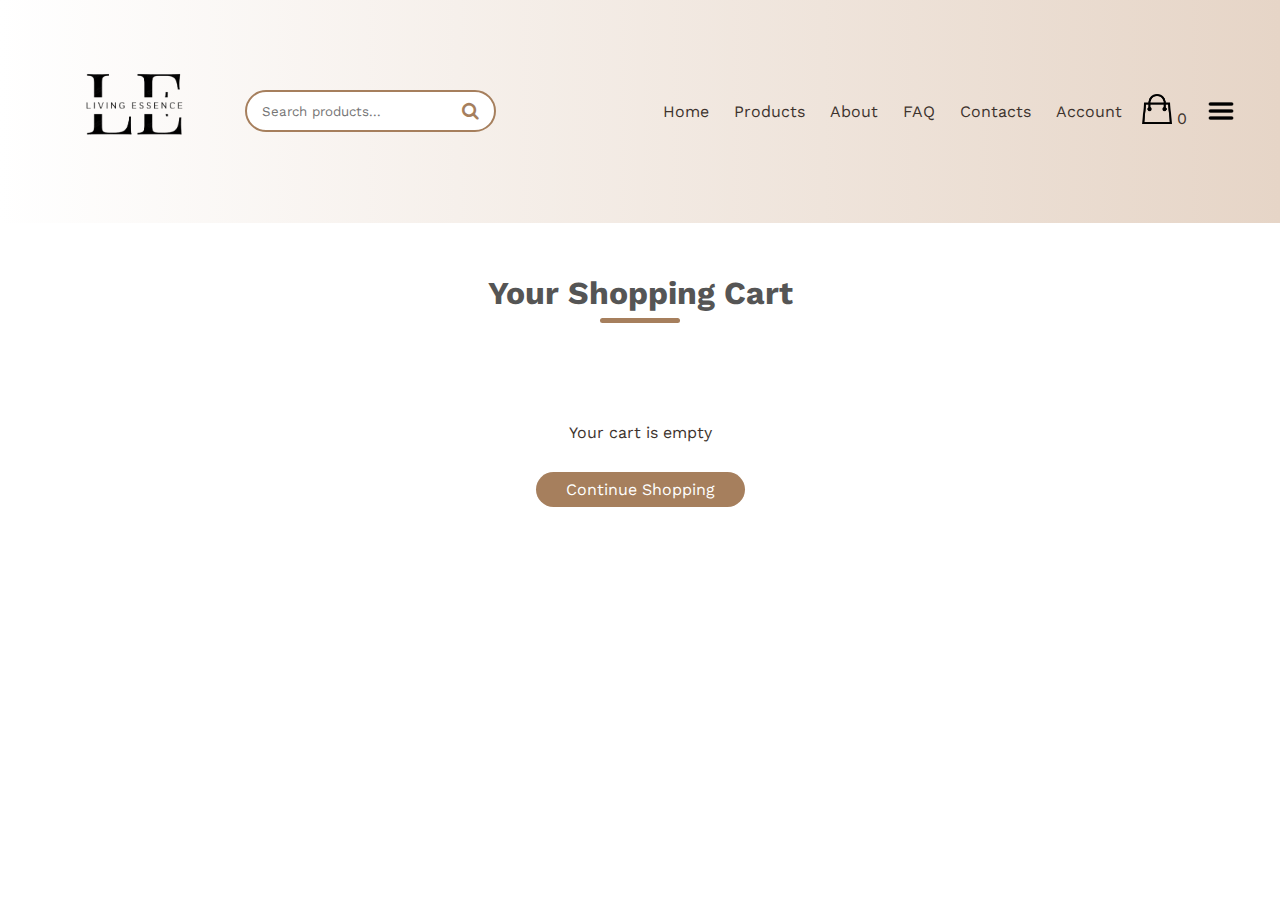
<file: cart.html>
<!DOCTYPE html>
<html lang="en">
<head>
    <meta charset="UTF-8">
    <title>Shopping Cart - Living Essence</title>
    <link rel="stylesheet" href="style.css">
    <link href="https://fonts.googleapis.com/css2?family=Poppins:ital,wght@0,100..900;1,100..900&family=Work+Sans:ital,wght@0,100..900;1,100..900&display=swap" rel="stylesheet">
    <link rel="stylesheet" href="https://stackpath.bootstrapcdn.com/font-awesome/4.7.0/css/font-awesome.min.css">
</head>
<body>
    <div class="header">
        <div class="container">
            <div class="navbar">
                <div class="logo">
                    <img src="Icons/Living Essence Icon.png" width="180px" alt="Living Essence Logo">
                </div>
                <div class="search-container">
                    <input type="text" placeholder="Search products...">
                    <button type="submit"><i class="fa fa-search"></i></button>
                </div>
                <nav>
                    <ul>
                        <li><a href="index.html">Home</a></li>
                        <li><a href="products.html">Products</a></li>
                        <li><a href="about.html">About</a></li>
                        <li><a href="faq.html">FAQ</a></li>
                        <li><a href="contacts.html">Contacts</a></li>
                        <li><a href="account.html">Account</a></li>
                    </ul>
                </nav>
                <div class="cart-container">
                    <a href="cart.html">
                        <img src="Icons/Shoppingcarticon.png" width="30px" height="30px" alt="Shopping Cart">
                        <span class="cart-count">0</span>
                    </a>
                </div>
                <img src="Icons/menu icon.png" class="menu-icon" onclick="toggleMenu()" alt="Menu">
            </div>
        </div>
    </div>

    <div class="cart-container" style="padding: 40px 0;">
        <div class="small-container">
            <h1 class="title">Your Shopping Cart</h1>
            <div id="cart-items">
                <!-- Cart items will be displayed here -->
            </div>
        </div>
    </div>

    <script src="js/cart.js"></script>
    <script>
        function displayCartItems() {
            const cartItems = JSON.parse(localStorage.getItem('cartItems') || '[]');
            const cartContainer = document.getElementById('cart-items');
            
            if (cartItems.length === 0) {
                cartContainer.innerHTML = `
                    <div style="text-align: center; padding: 20px;">
                        <p>Your cart is empty</p>
                        <a href="products.html" class="btn">Continue Shopping</a>
                    </div>`;
                return;
            }

            const itemsHTML = cartItems.map(item => `
                <div class="cart-item" style="display: flex; align-items: center; padding: 20px; margin-bottom: 20px; background: #fff; border-radius: 8px; box-shadow: 0 2px 5px rgba(0,0,0,0.1);">
                    <img src="${item.images[0]}" alt="${item.name}" style="width: 100px; height: 100px; object-fit: cover; border-radius: 4px; margin-right: 20px;">
                    <div style="flex-grow: 1;">
                        <h3>${item.name}</h3>
                        <p>${item.desc}</p>
                        <p><strong>Price:</strong> ${item.price}</p>
                        <p><strong>Order Status:</strong> <span style="color: #565449;">${item.status}</span></p>
                        <p><strong>Order ID:</strong> ${item.orderId}</p>
                        <p><strong>Date Added:</strong> ${item.dateAdded}</p>
                    </div>
                    <button onclick="removeItem(${item.orderId})" class="btn" style="background: #ff4444;">Remove</button>
                </div>
            `).join('');

            cartContainer.innerHTML = itemsHTML + `
                <div style="text-align: right; margin-top: 20px;">
                    <button onclick="clearCart()" class="btn" style="background: #ff4444; margin-right: 10px;">Clear Cart</button>
                    <a href="checkout.html" class="btn">Proceed to Checkout</a>
                </div>
            `;
        }

        function removeItem(orderId) {
            let cartItems = JSON.parse(localStorage.getItem('cartItems') || '[]');
            cartItems = cartItems.filter(item => item.orderId !== orderId);
            localStorage.setItem('cartItems', JSON.stringify(cartItems));
            displayCartItems();
        }

        function clearCart() {
            localStorage.setItem('cartItems', '[]');
            displayCartItems();
        }

        // Initialize cart display on page load
        document.addEventListener('DOMContentLoaded', displayCartItems);
    </script>
</body>
</html>
</file>
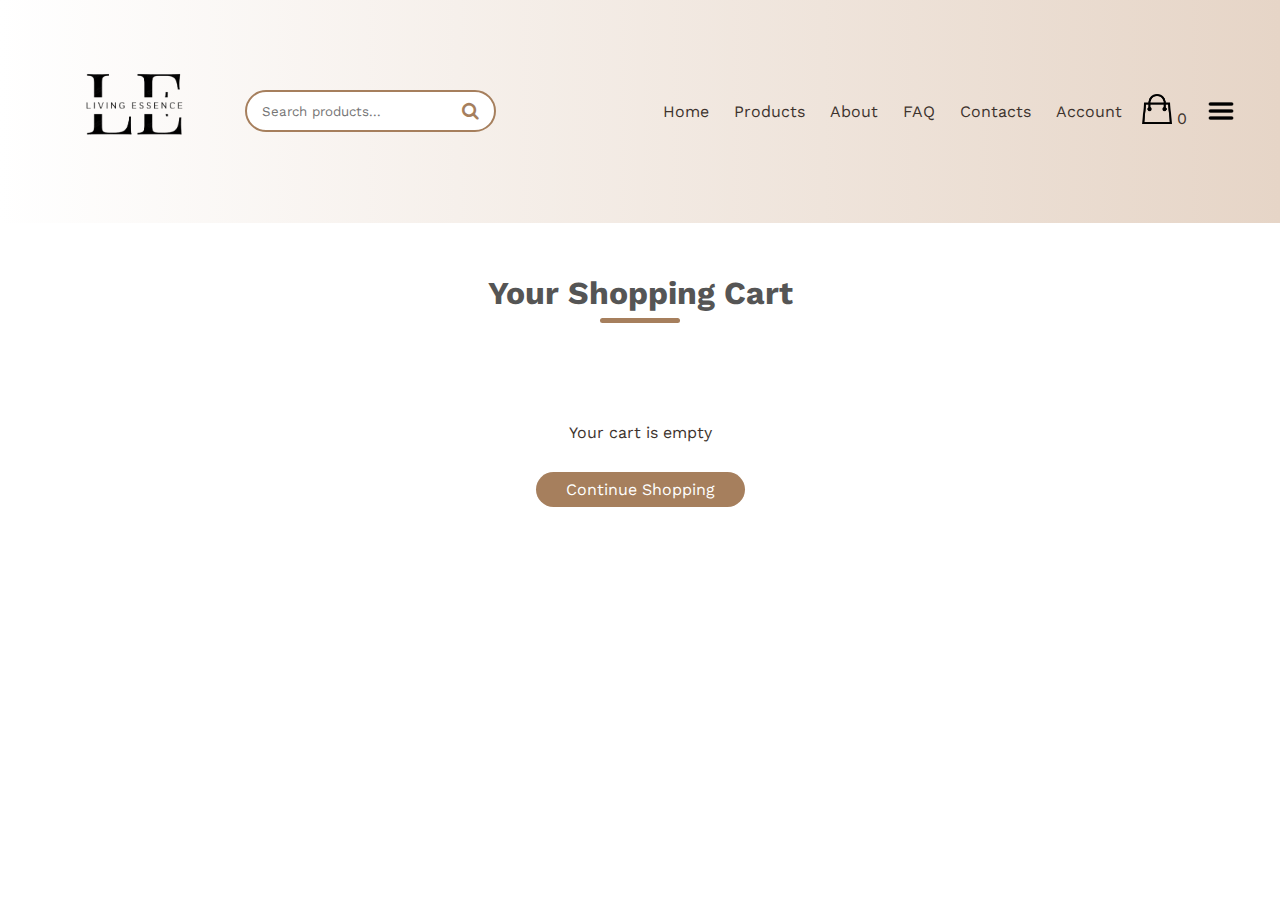
<file: checkout.html>
<!DOCTYPE html>
<html lang="en">
<head>
    <meta charset="UTF-8">
    <title>Checkout - Living Essence</title>
    <link rel="stylesheet" href="style.css">
    <link href="https://fonts.googleapis.com/css2?family=Poppins:ital,wght@0,100..900;1,100..900&family=Work+Sans:ital,wght@0,100..900;1,100..900&display=swap" rel="stylesheet">
    <link rel="stylesheet" href="https://stackpath.bootstrapcdn.com/font-awesome/4.7.0/css/font-awesome.min.css">
</head>
<body>
    <div class="header">
        <div class="container">
            <div class="navbar">
                <div class="logo">
                    <img src="Icons/Living Essence Icon.png" width="180px" alt="Living Essence Logo">
                </div>
                <nav>
                    <ul>
                        <li><a href="index.html">Home</a></li>
                        <li><a href="products.html">Products</a></li>
                        <li><a href="about.html">About</a></li>
                        <li><a href="faq.html">FAQ</a></li>
                        <li><a href="contacts.html">Contacts</a></li>
                        <li><a href="account.html">Account</a></li>
                    </ul>
                </nav>
            </div>
        </div>
    </div>

    <div class="checkout-container" style="padding: 40px 0;">
        <div class="small-container">
            <h1 class="title">Checkout</h1>
            
            <div class="checkout-wrapper" style="display: flex; gap: 30px; margin-top: 30px;">
                <div class="checkout-form" style="flex: 2;">
                    <form id="checkoutForm" onsubmit="processOrder(event)">
                        <h2>Shipping Information</h2>
                        <div class="form-group">
                            <label>Full Name</label>
                            <input type="text" required>
                        </div>
                        <div class="form-group">
                            <label>Email</label>
                            <input type="email" required>
                        </div>
                        <div class="form-group">
                            <label>Phone</label>
                            <input type="tel" required>
                        </div>
                        <div class="form-group">
                            <label>Address</label>
                            <textarea required rows="3"></textarea>
                        </div>
                        <div class="form-group">
                            <label>City</label>
                            <input type="text" required>
                        </div>
                        <div class="form-group">
                            <label>Postal Code</label>
                            <input type="text" required>
                        </div>

                        <h2>Payment Method</h2>
                        <div class="payment-methods">
                            <label class="payment-option">
                                <input type="radio" name="payment" value="gcash" required>
                                <span>GCash</span>
                            </label>
                            <label class="payment-option">
                                <input type="radio" name="payment" value="cod">
                                <span>Cash on Delivery</span>
                            </label>
                            <label class="payment-option">
                                <input type="radio" name="payment" value="card">
                                <span>Credit/Debit Card</span>
                            </label>
                        </div>

                        <button type="submit" class="btn" style="width: 100%; margin-top: 20px;">Place Order</button>
                    </form>
                </div>

                <div class="order-summary" style="flex: 1;">
                    <div class="summary-card" style="background: #fff; padding: 20px; border-radius: 8px; box-shadow: 0 2px 5px rgba(0,0,0,0.1);">
                        <h2>Order Summary</h2>
                        <div id="order-items"></div>
                        <hr style="margin: 20px 0;">
                        <div class="total-section">
                            <div class="total-row">
                                <span>Subtotal:</span>
                                <span id="subtotal">₱0.00</span>
                            </div>
                            <div class="total-row">
                                <span>Shipping:</span>
                                <span>₱150.00</span>
                            </div>
                            <div class="total-row" style="font-weight: bold; font-size: 1.2em;">
                                <span>Total:</span>
                                <span id="total">₱0.00</span>
                            </div>
                        </div>
                    </div>
                </div>
            </div>
        </div>
    </div>

    <!-- Add success modal -->
    <div id="success-modal" class="success-modal" style="display: none;">
        <div class="success-content">
            <div class="success-checkmark">
                <div class="check-icon">
                    <span class="icon-line line-tip"></span>
                    <span class="icon-line line-long"></span>
                    <div class="icon-circle"></div>
                    <div class="icon-fix"></div>
                </div>
            </div>
            <h2>Order Placed Successfully!</h2>
            <p>Thank you for shopping with Living Essence</p>
            <div class="redirect-message">Redirecting to home page...</div>
        </div>
    </div>

    <script src="js/cart.js"></script>
    <script>
        function displayOrderSummary() {
            const cartItems = JSON.parse(localStorage.getItem('cartItems') || '[]');
            const orderItemsContainer = document.getElementById('order-items');
            
            if (cartItems.length === 0) {
                window.location.href = 'cart.html';
                return;
            }

            let subtotal = 0;
            const itemsHTML = cartItems.map(item => {
                const price = parseFloat(item.price.replace('₱', '').replace(',', ''));
                subtotal += price;
                return `
                    <div class="order-item" style="display: flex; justify-content: space-between; margin-bottom: 15px;">
                        <div style="display: flex; gap: 10px;">
                            <img src="${item.images[0]}" alt="${item.name}" style="width: 50px; height: 50px; object-fit: cover; border-radius: 4px;">
                            <div>
                                <h4 style="margin: 0;">${item.name}</h4>
                                <p style="margin: 5px 0; color: #666;">${item.status}</p>
                            </div>
                        </div>
                        <div>${item.price}</div>
                    </div>
                `;
            }).join('');

            orderItemsContainer.innerHTML = itemsHTML;
            document.getElementById('subtotal').textContent = `₱${subtotal.toLocaleString()}.00`;
            document.getElementById('total').textContent = `₱${(subtotal + 150).toLocaleString()}.00`;
        }

        function processOrder(event) {
            event.preventDefault();
            
            // Clear cart after order
            localStorage.setItem('cartItems', '[]');
            
            // Show success modal with animation
            const modal = document.getElementById('success-modal');
            modal.style.display = 'flex';
            
            // Redirect after animation completes
            setTimeout(() => {
                window.location.href = 'index.html';
            }, 3000);
        }

        // Initialize order summary on page load
        document.addEventListener('DOMContentLoaded', displayOrderSummary);
    </script>
</body>
</html>
</file>
<file: style.css>
:root {
    --primary: #A67F5D;      /* Warm taupe */
    --primary-dark: #8B6B4D; /* Deep taupe */
    --primary-light: #D4C4B7; /* Light taupe */
    --accent: #E6D5C7;       /* Soft beige */
    --text-dark: #2C2520;    /* Dark brown */
    --background: #FAF7F5;   /* Off-white */
    --neutral: #E8E2DC;      /* Light beige */
    --white: #FFFFFF;
    --text: #3D332D;         /* Warm gray */
}

*{
    margin: 0;
    padding: 0;
    box-sizing: border-box;
    
}
body{
    font-family: "Work Sans", sans-serif;
    color: var(--text);
}
.navbar {
    display: flex;
    align-items: center;
    padding: 20px;
}
nav{
    flex: 1;
    text-align: right;
}
nav ul{
    display: inline-block;
    list-style-type: none;

}
nav ul li{
    display: inline-block;
    margin-right: 20px;
}
nav ul li a {
    position: relative;
    transition: color 0.3s ease;
}

nav ul li a:hover {
    color: var(--primary);
}

nav ul li a:after {
    content: '';
    position: absolute;
    width: 0;
    height: 2px;
    background: var(--primary);
    left: 0;
    bottom: -5px;
    transition: width 0.3s ease;
}

nav ul li a:hover:after {
    width: 100%;
}

nav ul li a.active {
    color: var(--primary);
}

nav ul li a.active:after {
    width: 100%;
}
a{
    text-decoration: none;
    color: var(--text);
}
p{
    color: var(--text);
}
.container{
    max-width: 1300px;
    margin: auto;
    padding-left: 25px;
    padding-right: 25px;
}
.row{
    display: flex;
    align-items: center;
    flex-wrap: wrap;
    justify-content: space-around;
}
.col-2{
    flex-basis: 50%;
    min-width: 300px;
}
.col-2 img{
    width: 100%;
    height: 100%;
    padding: 0;
    margin: 0;
    object-fit: cover;
    display: block;
}
.col-2 h1{
    font-size: 50px;
    line-height: 60px;
    margin: 25px 0;
}
.btn{
    display: inline-block;
    background: var(--primary);
    color: #fff;
    padding: 8px 30px;
    margin: 30px 0;
    border-radius: 30px;
}

.btn:hover{
    background: var(--primary-dark);
}

.header{
    background: linear-gradient(to right, var(--white), var(--accent));
}

.header .row{
    margin-top: 70px;
}
.categories{
    margin: 70px 0;
}
.col-3{
    flex-basis: 30%;
    min-width: 250px;
    margin-bottom: 30px;
}
.col-3 img{
    width: 100%;
}
.small-container{
    max-width: 1080px;
    margin: auto;
    padding-left: 25px;
    padding-right: 25px;
}
.col-4{
    flex-basis: 25%;
    padding: 10px;
    min-width: 200px;
    margin-bottom: 50px;
    transform: 0.5s;
}
.col-4 img{
    width: 100%;
}
.title{
    text-align: center;
    margin: 0 auto 80px;
    position: relative;
    line-height: 60px;
    color: #555;
}
.title::after{
    content: '';
    background: var(--primary);
    width: 80px;
    height: 5px;
    border-radius: 5px;
    position: absolute;
    bottom: 0;
    left: 50%;
    transform: translateX(-50%);
}
h4{
    color: var(--text);
    font-weight: normal;
}
.col-4 p{
    font-size: 14px;
}
.rating .fa{
    color: var(--primary);  /* Changed from red */
}
.col-4:hover{
    transform: translateY(-5px);
}
.offer{
    background: radial-gradient(#fff, var(--primary-light));
    margin-top: 80px;
    padding: 30px 0;
}
.col-2 .offer-img{
    padding: 50px;
}
small{
    color: var(--text);
}
/*-----Testimonial-----*/
.testimonial{
    padding-top: 100px;
}
.testimonial .col-3{
    text-align: center;
    padding: 40px 20px;
    box-shadow: 0 0 20px 0px rgba(0,0,0,0.1);
    cursor: pointer;
    transition: transform 0.5s;
}
.testimonial .col-3:hover{
    transform: translateY(-10px);
}
.fa.fa-quote-left{
    font-size: 34px;
    color: #ff523b;
}
.col-3 p{
    font-size: 12px;
    margin: 12px 0;
    color: #777;
}
.testimonial .col-3 h3{
    font-weight: 600;
    color: #555;
    font-size: 16px;
}

/*-----Brands-----*/
.brands{
    margin: 100px auto;
}
.col-5{
    width: 160px;
}
.col-5 img{
    width: 100%;
    cursor: pointer;
    filter: grayscale(100%);
}
.col-5 img:hover{
    filter: grayscale(0%);
}

/*-----Footer-----*/
.footer{
    background-color: var(--text-dark);
    color: #8a8a8a;
    font-size: 14px;
    padding: 60px 0 20px;    
}
.footer p{
    color: #8a8a8a;
}
.footer h3{
    color: #fff;
    margin-bottom: 20px;
}
.footer-col-1, .footer-col-2, .footer-col-3, .footer-col-4{
    min-width: 250px;
    margin-bottom: 20px;
}
.footer-col-1{
    flex-basis: 30%;
}
.footer-col-2{
    flex: 1;
    text-align: center;
}
.footer-col-2 img{
    width: 120px; /* Increased from 60px */
    margin-bottom: 20px;
    filter: brightness(0) invert(1); /* Optional: ensures good visibility if logo is dark */
}
.footer-col-3, .footer-col-4{
    flex-basis: 12%;
    text-align: center;
}
ul{
    list-style-type: none;
}
.app-logo{
    margin-top: 20px;
}
.app-logo img{
    width: 140px;
}
.footer hr{
    border: none;
    background: #b5b5b5;
    height: 1px;
    margin: 20px 0;
}
.copyright{
    text-align: center;
}
.menu-icon{
    width: 28px;
    margin-left: 20px;
}

/* Section Containers */
.section-container {
    padding: 60px 0;
    background: #fff;
}

/* Category Cards */
.category-card {
    flex-basis: calc(33.333% - 30px);
    margin: 15px;
    text-align: center;
    background: #fff;
    border-radius: 15px;
    overflow: hidden;
    box-shadow: 0 5px 15px rgba(0,0,0,0.1);
    transition: all 0.3s ease;
}

.category-card:hover {
    transform: translateY(-10px);
    box-shadow: 0 8px 20px rgba(0,0,0,0.2);
}

.category-image {
    width: 100%;
    height: 200px;
    overflow: hidden;
}

.category-image img {
    width: 100%;
    height: 100%;
    object-fit: cover;
    transition: transform 0.5s ease;
}

.category-card:hover .category-image img {
    transform: scale(1.1);
}

.category-content {
    padding: 20px;
}

.category-content h3 {
    font-size: 24px;
    margin-bottom: 10px;
    color: #ffffff;
}

.category-content p {
    color: #ffffff;
    line-height: 1.6;
    margin-bottom: 15px;
}

.category-link {
    display: inline-block;
    padding: 10px 20px;
    background: var(--primary);
    color: var(--white);
    border-radius: 25px;
    text-decoration: none;
    transition: background 0.3s ease;
}

.category-link:hover {
    background: var(--primary-dark);
}

/* Update media query for responsive layout */
@media only screen and (max-width: 800px) {
    .category-card {
        flex-basis: calc(50% - 30px);
    }
}

@media only screen and (max-width: 500px) {
    .category-card {
        flex-basis: 100%;
    }
}

/* About Section */
.about-content {
    text-align: center;
    max-width: 800px;
    margin: 0 auto;
}

.mission-vision {
    margin-top: 40px;
}

.mission-vision h3 {
    color: var(--text);
    margin: 20px 0 10px;
}

/* Contact Section */
.contact-info {
    display: flex;
    justify-content: space-between;
    flex-wrap: wrap;
    gap: 30px;
}

.contact-details, .contact-form {
    flex-basis: 45%;
}

.contact-details p {
    margin: 15px 0;
}

.contact-details i {
    margin-right: 10px;
    color: var(--primary);
}

.contact-form input,
.contact-form textarea {
    width: 100%;
    padding: 12px;
    margin-bottom: 15px;
    border: 1px solid #ddd;
    border-radius: 5px;
}

.contact-form textarea {
    height: 150px;
    resize: none;
}

/* Account Section */
.account-container {
    display: flex;
    justify-content: space-between;
    flex-wrap: wrap;
    gap: 30px;
}

.login-section,
.register-section {
    flex-basis: 45%;
    padding: 30px;
    background: #fff;
    border-radius: 10px;
    box-shadow: 0 0 20px rgba(0,0,0,0.1);
}

.login-section h3,
.register-section h3 {
    margin-bottom: 20px;
    color: var(--text);
}

.login-section input,
.register-section input {
    width: 100%;
    padding: 12px;
    margin-bottom: 15px;
    border: 1px solid #ddd;
    border-radius: 5px;
}

/* Products Page Specific Styles */
.products-header {
    background: linear-gradient(rgba(0,0,0,0.4), rgba(0,0,0,0.4)), url('path-to-header-image.jpg');
    background-size: cover;
    background-position: center;
    height: 300px;
    display: flex;
    align-items: center;
    justify-content: center;
    color: #fff;
    margin-bottom: 60px;
}

.products-header h1 {
    font-size: 48px;
    text-shadow: 2px 2px 8px rgba(0,0,0,0.3);
}

/* Products Grid Layout */
.collection-grid {
    display: grid;
    grid-template-columns: repeat(auto-fill, minmax(280px, 1fr));
    gap: 30px;
    padding: 20px 0;
}

.product-card {
    background: var(--white);
    border-radius: 8px;
    box-shadow: 0 4px 15px rgba(166, 127, 93, 0.1); /* Using primary color */
    padding: 20px;
    display: flex;
    flex-direction: column;
    height: 100%;
    gap: 15px; /* Consistent spacing between elements */
}

.product-card img {
    width: 100%;
    height: 250px;
    object-fit: cover;
    border-radius: 6px;
    margin: 0; /* Remove margin, using gap instead */
}

.product-card h4 {
    font-size: 18px;
    color: #333;
    margin: 0;
    line-height: 1.4;
    flex-shrink: 0; /* Prevent title from shrinking */
}

.product-card .price {
    font-size: 16px;
    color: var(--primary);
    font-weight: 600;
    margin: 0;
    flex-shrink: 0;
}

.product-card .description {
    font-size: 14px;
    color: #666;
    margin: 0;
    line-height: 1.5;
    flex-grow: 1; /* Allow description to fill space */
    min-height: 42px; /* Maintain minimum height for consistency */
}

.product-card .add-to-cart {
    width: 100%;
    padding: 12px;
    background: var(--primary);
    color: #fff;
    border: none;
    border-radius: 6px;
    font-size: 15px;
    cursor: pointer;
    transition: background 0.3s ease;
    margin: 0; /* Remove margin, using gap instead */
    flex-shrink: 0;
}

.product-card .add-to-cart:hover {
    background: var(--primary-dark);
}

.collection-grid {
    display: grid;
    grid-template-columns: repeat(auto-fill, minmax(250px, 1fr));
    gap: 25px;
    padding: 20px 0;
}

/* Responsive Design Updates */
@media (max-width: 992px) {
    .product-card {
        flex: 0 0 calc(50% - 15px);
    }
    .collection-grid {
        gap: 20px;
    }
}

@media (max-width: 576px) {
    .product-card {
        flex: 0 0 100%;
    }
    .collection-grid {
        gap: 15px;
    }
}

/* Responsive Design Updates */
@media only screen and (max-width: 1024px) {
    .products-grid {
        grid-template-columns: repeat(2, 1fr);
    }
}

@media only screen and (max-width: 768px) {
    .category-card {
        flex-basis: calc(50% - 30px);
    }
    
    .products-header h1 {
        font-size: 36px;
    }
}

@media only screen and (max-width: 480px) {
    .category-card {
        flex-basis: 100%;
    }
    
    .products-grid {
        grid-template-columns: 1fr;
    }
    
    .products-header h1 {
        font-size: 28px;
    }
}

/* Responsive Styles */
@media only screen and (max-width: 800px) {
    .contact-details,
    .contact-form,
    .login-section,
    .register-section {
        flex-basis: 100%;
    }
    
    .category-card {
        flex-basis: calc(50% - 30px);
    }
}

@media only screen and (max-width: 500px) {
    .category-card {
        flex-basis: 100%;
    }
}

@media only screen and (max-width: 800px){
    
    .nav ul{
        position: absolute;
        top: 70px;
        left: 0;
        background: #333;
        width: 100%;
    }
    .nav ul li{
        display: block;
        margin-right: 50px;
        margin-top: 10px;
        margin-bottom: 10px;
    }

}

/* Contact Page Styles */
.contact-hero {
    background: linear-gradient(rgba(166, 127, 93, 0.8), rgba(44, 37, 32, 0.9)), var(--neutral);
    padding: 80px 0;
    text-align: center;
    position: relative;
    overflow: hidden;
    margin-bottom: 60px;
    box-shadow: 0 4px 15px rgba(0,0,0,0.1);
}

.contact-hero::before {
    content: '';
    position: absolute;
    top: 0;
    left: 0;
    right: 0;
    bottom: 0;
    background: url('https://i.pinimg.com/736x/94/61/07/9461073f35b3f841a3952e30eb4b86a6.jpg') center/cover;
    z-index: -1;
    filter: grayscale(20%);
}

.contact-hero h1 {
    color: var(--white);
    font-size: 2.8rem;
    margin-bottom: 15px;
    font-weight: 600;
    text-shadow: 2px 2px 4px rgba(0,0,0,0.2);
    animation: fadeInDown 0.8s ease-out;
}

.contact-hero p {
    color: var(--accent);
    font-size: 1.2rem;
    max-width: 600px;
    margin: 0 auto;
    line-height: 1.6;
    animation: fadeInUp 0.8s ease-out;
}

@keyframes fadeInDown {
    from {
        opacity: 0;
        transform: translateY(-20px);
    }
    to {
        opacity: 1;
        transform: translateY(0);
    }
}

@keyframes fadeInUp {
    from {
        opacity: 0;
        transform: translateY(20px);
    }
    to {
        opacity: 1;
        transform: translateY(0);
    }
}

/* Account Page Styles */
.account-hero {
    background: linear-gradient(rgba(166, 127, 93, 0.8), rgba(44, 37, 32, 0.9)), var(--neutral);
    padding: 80px 0;
    text-align: center;
    position: relative;
    overflow: hidden;
    margin-bottom: 60px;
    box-shadow: 0 4px 15px rgba(0,0,0,0.1);
}

.account-hero::before {
    content: '';
    position: absolute;
    top: 0;
    left: 0;
    right: 0;
    bottom: 0;
    background: url('https://i.pinimg.com/736x/94/61/07/9461073f35b3f841a3952e30eb4b86a6.jpg') center/cover;
    z-index: -1;
    filter: grayscale(20%);
}

.account-hero h1 {
    color: var(--white);
    font-size: 2.8rem;
    margin-bottom: 15px;
    font-weight: 600;
    text-shadow: 2px 2px 4px rgba(0,0,0,0.2);
    animation: fadeInDown 0.8s ease-out;
}

.account-hero p {
    color: var(--accent);
    font-size: 1.2rem;
    max-width: 600px;
    margin: 0 auto;
    line-height: 1.6;
    animation: fadeInUp 0.8s ease-out;
}

@keyframes fadeInDown {
    from {
        opacity: 0;
        transform: translateY(-20px);
    }
    to {
        opacity: 1;
        transform: translateY(0);
    }
}

@keyframes fadeInUp {
    from {
        opacity: 0;
        transform: translateY(20px);
    }
    to {
        opacity: 1;
        transform: translateY(0);
    }
}

.auth-tabs {
    display: flex;
    justify-content: center;
    margin-bottom: 40px;
}

.tab-btn {
    padding: 15px 30px;
    font-size: 18px;
    border: none;
    background: none;
    cursor: pointer;
    color: #666;
    border-bottom: 2px solid transparent;
}

.tab-btn.active {
    color: var(--primary);
    border-bottom-color: var(--primary);
}

.auth-content {
    display: none;
    max-width: 500px;
    margin: 0 auto;
}

.auth-content.active {
    display: block;
}

.form-group {
    margin-bottom: 20px;
}

.form-group label {
    display: block;
    margin-bottom: 5px;
    color: #333;
}

.form-options {
    display: flex;
    justify-content: space-between;
    align-items: center;
    margin: 20px 0;
}

.social-login {
    text-align: center;
    margin-top: 30px;
}

.social-buttons {
    display: flex;
    gap: 15px;
    margin-top: 15px;
}

.social-buttons button {
    flex: 1;
    padding: 12px;
    border: none;
    border-radius: 5px;
    cursor: pointer;
    display: flex;
    align-items: center;
    justify-content: center;
    gap: 10px;
}

.google-btn {
    background: #fff;
    border: 1px solid #ddd;
}

.facebook-btn {
    background: #1877f2;
    color: #fff;
}

/* Responsive Styles */
@media only screen and (max-width: 768px) {
    .contact-info {
        grid-template-columns: 1fr;
    }
    
    .social-buttons {
        flex-direction: column;
    }
}

/* About Page Styles */
.about-hero {
    background: linear-gradient(rgba(0,0,0,0.6), rgba(0,0,0,0.6)), url('path-to-hero-image.jpg');
    background-size: cover;
    background-position: center;
    color: #fff;
    text-align: center;
    padding: 120px 0;
    margin-bottom: 60px;
}

.about-hero h1 {
    font-size: 48px;
    margin-bottom: 20px;
}

.company-overview {
    margin-bottom: 80px;
}

.about-content {
    display: grid;
    grid-template-columns: 1fr 1fr;
    gap: 40px;
    align-items: center;
}

.stats-container {
    display: grid;
    grid-template-columns: repeat(3, 1fr);
    gap: 20px;
    margin-top: 40px;
    text-align: center;
}

.stat-item h3 {
    font-size: 36px;
    color: var(--primary);
    margin-bottom: 10px;
}

.values-grid {
    display: grid;
    grid-template-columns: repeat(4, 1fr);
    gap: 30px;
    margin: 40px 0;
}

.value-card {
    text-align: center;
    padding: 30px;
    background: #fff;
    border-radius: 10px;
    box-shadow: 0 5px 15px rgba(0,0,0,0.1);
    transition: transform 0.3s ease;
}

.value-card:hover {
    transform: translateY(-10px);
}

.value-card i {
    font-size: 40px;
    color: var(--primary);
    margin-bottom: 20px;
}

.timeline {
    position: relative;
    max-width: 800px;
    margin: 40px auto;
}

.timeline-item {
    padding: 20px;
    margin: 20px 0;
    position: relative;
    border-left: 2px solid var(--primary);
    margin-left: 100px;
}

.timeline-item .year {
    position: absolute;
    left: -100px;
    font-weight: bold;
    color: var(--primary);
}

/* Responsive Styles */
@media only screen and (max-width: 768px) {
    .about-content {
        grid-template-columns: 1fr;
    }
    
    .values-grid {
        grid-template-columns: repeat(2, 1fr);
    }
    
    .stats-container {
        grid-template-columns: 1fr;
    }
}

/* Collection Details Styles */
.collection-details {
    display: none;
    margin-top: 40px;
    padding: 30px;
    background: #fff;
    border-radius: 15px;
    box-shadow: 0 5px 15px rgba(0,0,0,0.1);
    width: 100%;
}

/* Collection Grid Layout */
.collection-grid {
    display: flex;
    flex-wrap: wrap;
    justify-content: flex-start;
    gap: 30px;
    padding: 40px 0;
    max-width: 1200px;
    margin: 0 auto;
    align-items: stretch;
}

.product-card {
    flex: 0 0 calc(33.333% - 20px);
    box-sizing: border-box;
    margin-bottom: 30px;
    background: #fff;
    border-radius: 10px;
    padding: 20px;
    box-shadow: 0 3px 10px rgba(0,0,0,0.1);
    display: flex;
    flex-direction: column;
    align-items: center;
    justify-content: flex-start;
    min-width: 0;
    min-height: 420px;
    height: 100%;
}

.product-card img {
    width: 100%;
    height: 220px;
    object-fit: cover;
    border-radius: 8px;
    margin-bottom: 15px;
}

.product-card h4 {
    margin: 10px 0 5px 0;
    font-size: 18px;
}

.product-card .price {
    font-size: 20px;
    font-weight: 600;
    color: var(--primary);
    margin: 10px 0 5px 0;
}

.product-card .description {
    font-size: 14px;
    color: #666;
    margin-bottom: 15px;
    flex-grow: 1;
    text-align: center;
}

.add-to-cart {
    width: 100%;
    padding: 12px 0;
    background: var(--primary);
    color: var(--white);
    border: none;
    border-radius: 25px;
    cursor: pointer;
    transition: background 0.3s ease;
    margin-top: auto;
}

.add-to-cart:hover {
    background: var(--primary-dark);
}

/* Responsive adjustments */
@media (max-width: 992px) {
    .product-card {
        flex: 0 0 calc(50% - 15px);
    }
    .collection-grid {
        gap: 20px;
    }
}

@media (max-width: 576px) {
    .product-card {
        flex: 0 0 100%;
    }
    .collection-grid {
        gap: 15px;
    }
}

/* Product Categories Grid (restore old flex style for .products-grid and .category-card) */
.products-grid {
    display: flex;
    flex-wrap: wrap;
    justify-content: space-between;
    gap: 0;
    padding: 40px 0;
}

.category-card {
    flex-basis: 30%;
    background: #fff;
    border-radius: 10px;
    padding: 20px;
    margin-bottom: 30px;
    margin-left: 0;
    margin-right: 0;
    box-shadow: 0 0 20px rgba(0,0,0,0.1);
    transition: transform 0.3s;
    text-align: center;
    display: flex;
    flex-direction: column;
    align-items: center;
}

@media only screen and (max-width: 800px) {
    .products-grid {
        flex-direction: column;
        gap: 0;
    }
    .category-card {
        flex-basis: 100%;
        margin-bottom: 30px;
    }
}

/* FAQ Page Styles */
.faq-section {
    padding: 60px 0;
}

.faq-content {
    max-width: 800px;
    margin: 0 auto;
}

.faq-item {
    margin-bottom: 30px;
    padding: 20px;
    background: #fff;
    border-radius: 8px;
    box-shadow: 0 2px 10px rgba(0,0,0,0.1);
}

.faq-item h3 {
    color: var(--primary);
    margin-bottom: 10px;
}

.faq-item p {
    color: #666;
    line-height: 1.6;
}

/* Checkout Page Styles */
.checkout-form {
    background: #fff;
    padding: 30px;
    border-radius: 8px;
    box-shadow: 0 2px 5px rgba(0,0,0,0.1);
}

.checkout-form h2 {
    margin-bottom: 20px;
    color: var(--primary);
}

.payment-methods {
    display: flex;
    flex-direction: column;
    gap: 15px;
    margin: 20px 0;
}

.payment-option {
    display: flex;
    align-items: center;
    gap: 10px;
    cursor: pointer;
}

.payment-option input[type="radio"] {
    accent-color: var(--primary);
}

.total-row {
    display: flex;
    justify-content: space-between;
    margin-bottom: 10px;
}

/* Success Modal Styles */
.success-modal {
    position: fixed;
    top: 0;
    left: 0;
    width: 100%;
    height: 100%;
    background: rgba(0,0,0,0.5);
    display: flex;
    align-items: center;
    justify-content: center;
    z-index: 9999;
}

.success-content {
    background: white;
    padding: 40px;
    border-radius: 10px;
    text-align: center;
    animation: modalPop 0.5s ease-out;
}

.success-checkmark {
    width: 80px;
    height: 80px;
    margin: 0 auto 20px;
    position: relative;
}

.check-icon {
    width: 80px;
    height: 80px;
    position: relative;
    border-radius: 50%;
    box-sizing: content-box;
    border: 4px solid #4CAF50;
}

.check-icon::before {
    top: 3px;
    left: -2px;
    width: 30px;
    transform-origin: 100% 50%;
    border-radius: 100px 0 0 100px;
}

.check-icon::after {
    top: 0;
    left: 30px;
    width: 60px;
    transform-origin: 0 50%;
    border-radius: 0 100px 100px 0;
    animation: rotate-circle 4.25s ease-in;
}

.check-icon::before, .check-icon::after {
    content: '';
    height: 100px;
    position: absolute;
    background: #FFFFFF;
    transform: rotate(-45deg);
}

.icon-line {
    height: 5px;
    background-color: #4CAF50;
    display: block;
    border-radius: 2px;
    position: absolute;
    z-index: 10;
}

.icon-line.line-tip {
    top: 46px;
    left: 14px;
    width: 25px;
    transform: rotate(45deg);
    animation: icon-line-tip 0.75s;
}

.icon-line.line-long {
    top: 38px;
    right: 8px;
    width: 47px;
    transform: rotate(-45deg);
    animation: icon-line-long 0.75s;
}

.icon-circle {
    top: -4px;
    left: -4px;
    z-index: 10;
    width: 80px;
    height: 80px;
    border-radius: 50%;
    position: absolute;
    box-sizing: content-box;
    border: 4px solid rgba(76, 175, 80, 0.5);
}

.icon-fix {
    top: 8px;
    width: 5px;
    left: 26px;
    z-index: 1;
    height: 85px;
    position: absolute;
    transform: rotate(-45deg);
    background-color: #FFFFFF;
}

@keyframes rotate-circle {
    0% {
        transform: rotate(-45deg);
    }
    5% {
        transform: rotate(-45deg);
    }
    12% {
        transform: rotate(-405deg);
    }
    100% {
        transform: rotate(-405deg);
    }
}

@keyframes icon-line-tip {
    0% {
        width: 0;
        left: 1px;
        top: 19px;
    }
    54% {
        width: 0;
        left: 1px;
        top: 19px;
    }
    70% {
        width: 50px;
        left: -8px;
        top: 37px;
    }
    84% {
        width: 17px;
        left: 21px;
        top: 48px;
    }
    100% {
        width: 25px;
        left: 14px;
        top: 45px;
    }
}

@keyframes icon-line-long {
    0% {
        width: 0;
        right: 46px;
        top: 54px;
    }
    65% {
        width: 0;
        right: 46px;
        top: 54px;
    }
    84% {
        width: 55px;
        right: 0px;
        top: 35px;
    }
    100% {
        width: 47px;
        right: 8px;
        top: 38px;
    }
}

@keyframes modalPop {
    0% {
        transform: scale(0.5);
        opacity: 0;
    }
    100% {
        transform: scale(1);
        opacity: 1;
    }
}

.redirect-message {
    margin-top: 20px;
    color: #666;
    font-size: 14px;
}

/* Exclusive Section */
.exclusive-details {
    margin-top: 20px;
}

.exclusive-description small {
    color: #555;
    line-height: 1.6;
    display: block;
    margin-bottom: 20px;
}

.exclusive-price {
    margin: 20px 0;
}

.exclusive-price .price {
    font-size: 24px;
    color: var(--primary);
    font-weight: 600;
    margin-bottom: 5px;
}

.exclusive-price .availability {
    color: #e67e22;
    font-size: 14px;
    font-weight: 500;
}

.exclusive-actions {
    display: flex;
    gap: 15px;
    margin-top: 25px;
}

.btn.exclusive-add {
    background: #f5f5f5;
    color: var(--primary);
    border: 2px solid var(--primary);
    padding: 12px 30px;
    transition: all 0.3s ease;
}

.btn.exclusive-add:hover {
    background: var(--primary);
    color: var(--white);
}

.btn.exclusive-buy {
    background: var(--primary);
    color: var(--white);
    padding: 12px 40px;
    position: relative;
    overflow: hidden;
    z-index: 1;
}

.btn.exclusive-buy:before {
    content: '';
    position: absolute;
    top: 0;
    left: -100%;
    width: 100%;
    height: 100%;
    background: linear-gradient(90deg, transparent, rgba(255,255,255,0.2), transparent);
    transition: 0.5s;
    z-index: -1;
}

.btn.exclusive-buy:hover:before {
    left: 100%;
}

/* Search Container */
.search-container {
    display: flex;
    align-items: center;
    background: #fff;
    padding: 5px 10px;
    border-radius: 25px;
    border: 2px solid var(--primary);
    margin: 0 20px;
    transition: all 0.3s ease;
}

.search-container:hover {
    box-shadow: 0 2px 15px rgba(86, 84, 73, 0.15);
}

.search-container input {
    border: none;
    background: none;
    outline: none;
    padding: 5px;
    width: 200px;
    font-family: "Work Sans", sans-serif;
}

.search-container button {
    border: none;
    background: none;
    cursor: pointer;
    padding: 5px;
    color: var(--primary);
    transition: transform 0.3s ease;
}

.search-container button:hover {
    transform: scale(1.1);
}

.search-container button i {
    font-size: 18px;
}

.row .col-2 {
    flex-basis: 50%;
    min-width: 300px;
    padding: 20px;
}

.row .col-2 h1 {
    font-size: 3.5rem;
    line-height: 1.2;
    margin: 25px 0;
    background: linear-gradient(45deg, var(--primary), #2c3e50);
    -webkit-background-clip: text;
    -webkit-text-fill-color: transparent;
}

.row .col-2 p {
    font-size: 1.1rem;
    line-height: 1.6;
    color: #555;
    margin-bottom: 30px;
    max-width: 500px;
}

.row .col-2 img {
    max-width: 100%;
    border-radius: 15px;
    box-shadow: 0 10px 30px rgba(0,0,0,0.1);
    transition: transform 0.3s ease;
}

.row .col-2 img:hover {
    transform: translateY(-10px);
}

.cta-buttons {
    display: flex;
    gap: 20px;
    margin-bottom: 30px;
}

.features {
    display: flex;
    gap: 30px;
    margin-top: 30px;
}

.feature {
    display: flex;
    align-items: center;
    gap: 10px;
    background: rgba(255,255,255,0.9);
    padding: 12px 20px;
    border-radius: 8px;
    box-shadow: 0 4px 15px rgba(0,0,0,0.05);
    transition: transform 0.3s ease;
}

.feature:hover {
    transform: translateY(-5px);
}

.feature i {
    color: var(--primary);
    font-size: 20px;
}

.feature span {
    color: #333;
    font-weight: 500;
}

/* Benefits Bar */
.benefits-bar {
    background: #f8f9fa;
    padding: 2rem 0;
    margin: 2rem 0;
}

.benefits-bar .container {
    display: flex;
    justify-content: space-between;
    flex-wrap: wrap;
}

.benefit-item {
    display: flex;
    align-items: center;
    gap: 1rem;
}

.benefit-item i {
    font-size: 2rem;
    color: #555;
}

.benefit-text h4 {
    margin: 0;
    font-size: 1rem;
}

.benefit-text p {
    margin: 0;
    font-size: 0.9rem;
    color: #666;
}

/* Category Showcase */
.category-showcase {
    padding: 4rem 0;
}

.category-grid {
    display: grid;
    grid-template-columns: repeat(auto-fit, minmax(300px, 1fr));
    gap: 2rem;
    margin-top: 2rem;
}

.category-card {
    position: relative;
    overflow: hidden;
    border-radius: 8px;
    box-shadow: 0 4px 6px rgba(0,0,0,0.1);
}

.category-card img {
    width: 100%;
    height: 300px;
    object-fit: cover;
    transition: transform 0.3s ease;
}

.category-card:hover img {
    transform: scale(1.05);
}

.category-content {
    position: absolute;
    bottom: 0;
    left: 0;
    right: 0;
    padding: 2rem;
    background: linear-gradient(transparent, rgba(0, 0, 0, 0.7));
    color: white;
    text-align: center;
}

/* Newsletter Section */
.newsletter-section {
    background: #f8f9fa;
    padding: 4rem 0;
    text-align: center;
    margin: 4rem 0;
}

.newsletter-content {
    max-width: 600px;
    margin: 0 auto;
}

.newsletter-form {
    display: flex;
    gap: 1rem;
    margin-top: 2rem;
}

.newsletter-form input {
    flex: 1;
    padding: 1rem;
    border: 1px solid #ddd;
    border-radius: 4px;
}

.newsletter-form .btn {
    padding: 1rem 2rem;
}

/* Mobile-Specific Styles */
@media only screen and (max-width: 480px) {
    .navbar {
        flex-direction: column;
        padding: 10px;
    }

    .logo img {
        width: 140px;
        margin-bottom: 10px;
    }

    .search-container {
        width: 100%;
        margin: 10px 0;
    }

    .search-container input {
        width: calc(100% - 40px);
    }

    nav ul {
        padding: 10px 0;
    }

    nav ul li {
        display: block;
        margin: 8px 0;
    }

    .row {
        flex-direction: column;
    }

    .col-2, .col-3, .col-4, .col-5 {
        flex-basis: 100%;
        padding: 15px;
        min-width: unset;
    }

    .col-2 h1 {
        font-size: 2rem;
        line-height: 1.3;
    }

    .cta-buttons {
        flex-direction: column;
        gap: 10px;
    }

    .features {
        flex-direction: column;
        gap: 15px;
    }

    .benefits-bar .container {
        flex-direction: column;
        gap: 15px;
    }

    .benefit-item {
        width: 100%;
        justify-content: center;
    }

    .contact-hero h1,
    .account-hero h1 {
        font-size: 2rem;
        padding: 0 15px;
    }

    .contact-hero p,
    .account-hero p {
        padding: 0 15px;
        font-size: 1rem;
    }

    .contact-wrapper,
    .account-wrapper {
        padding: 15px;
    }

    .footer {
        text-align: center;
    }

    .footer-col-1, 
    .footer-col-2, 
    .footer-col-3, 
    .footer-col-4 {
        flex-basis: 100%;
        padding: 15px;
    }

    .product-modal-content {
        width: 95%;
        padding: 15px;
    }

    .modal-images {
        grid-template-columns: 1fr;
    }

    .collection-grid {
        padding: 10px;
    }

    .newsletter-form {
        padding: 0 15px;
    }
}

/* Additional Mobile Fixes */
@media only screen and (max-width: 480px) {
    .cart-container {
        position: fixed;
        bottom: 20px;
        right: 20px;
        background: var(--primary);
        padding: 10px;
        border-radius: 50%;
        box-shadow: 0 2px 10px rgba(0,0,0,0.2);
        z-index: 1000;
    }

    .menu-icon {
        display: block;
        position: absolute;
        top: 20px;
        right: 20px;
    }

    .category-showcase {
        padding: 2rem 0;
    }

    .category-grid {
        gap: 1rem;
    }

    .category-card {
        margin: 0 0 1rem 0;
    }
}
</file>
